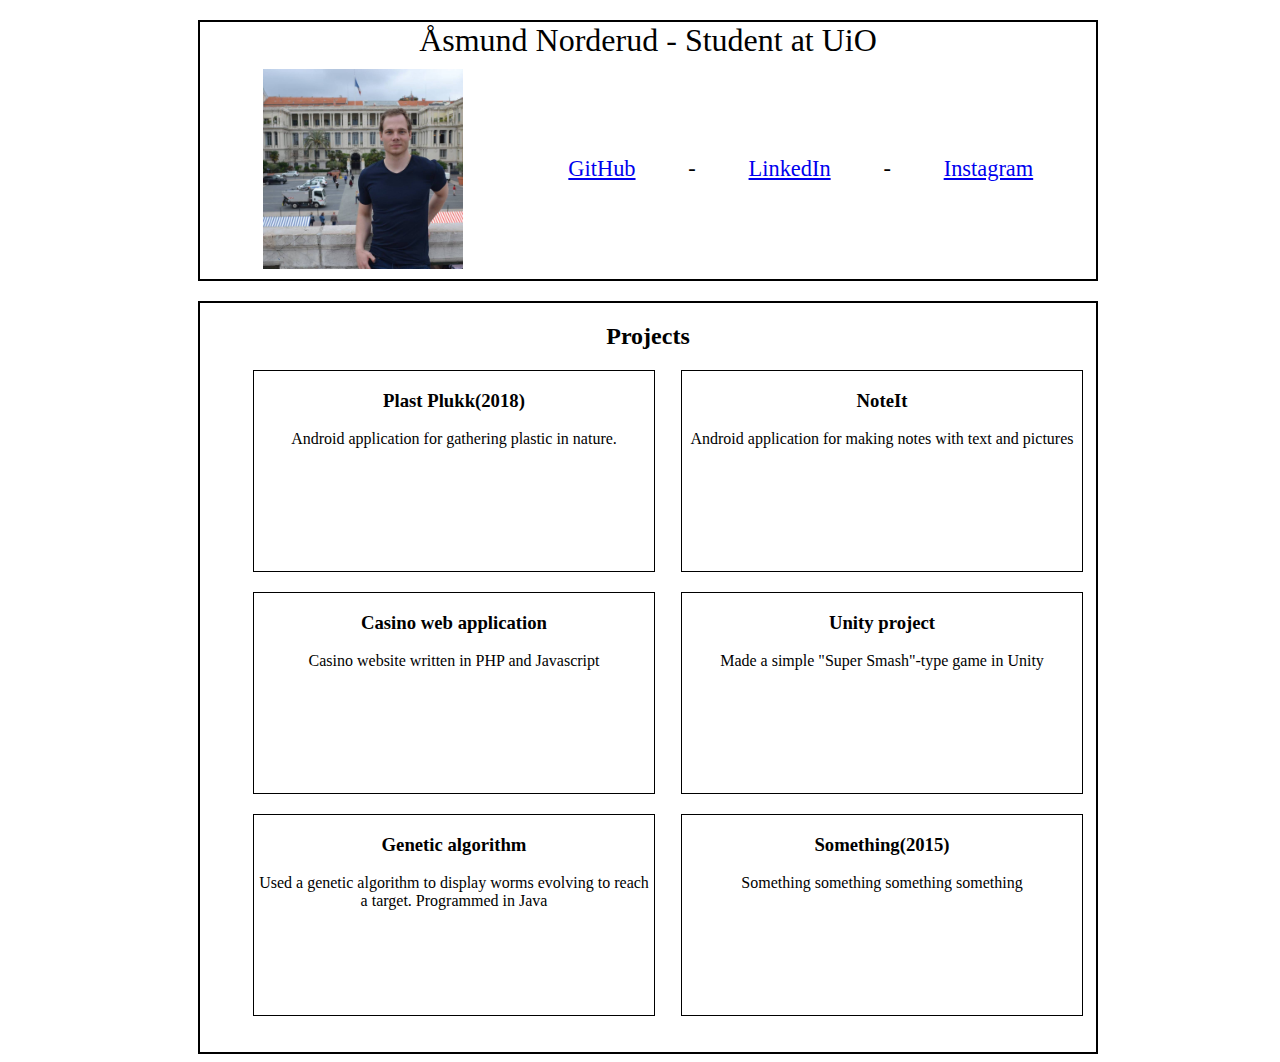
<file: assignment1/index.html>
<html>

<head>
    <link rel="stylesheet" type="text/css" href="style.css">

    <title>
        Personal web page
    </title>
</head>

<body>
    <header> Åsmund Norderud - Student at UiO
        <nav>
            <a><img src="meg.jpg" id="img"></a>
            <a href="https://github.com/Norderud/">GitHub</a> -
            <a href="https://www.linkedin.com/in/%C3%A5smund-norderud-679ba0182/">LinkedIn</a> -
            <a href="https://www.instagram.com/asmundnord/?hl=nb">Instagram</a>
        </nav>
    </header>
    <div id="project-container">
        <h2> Projects </h2>
        <ul id="list-container">
            <li class="project-item" onclick="location.href='https://github.com/Norderud/PlastPlukk'">
                <h3> Plast Plukk(2018)</h3>
                <p> Android application for gathering plastic in nature.</p>
            </li>
            <li class="project-item" onclick="location.href='https://github.com/Norderud/Hackathon'">
                <h3> NoteIt </h3>
                <p> Android application for making notes with text and pictures</p>
            </li>
            <li class="project-item">
                <h3> Casino web application</h3>
                <p> Casino website written in PHP and Javascript</p>
            </li>
            <li class="project-item" onclick="location.href='https://github.com/Norderud/Unityspill'">
                <h3> Unity project</h3>
                <p> Made a simple "Super Smash"-type game in Unity</p>
            </li>
            <li class="project-item" onclick="location.href='https://github.com/Norderud/Genetisk-algoritme'">
                <h3> Genetic algorithm</h3>
                <p> Used a genetic algorithm to display worms evolving to reach a target. Programmed in Java</p>
            </li>
            <li class="project-item">
                <h3> Something(2015)</h3>
                <p> Something something something something</p>
            </li>
        </ul>
        <div>

</body>

</html>
</file>
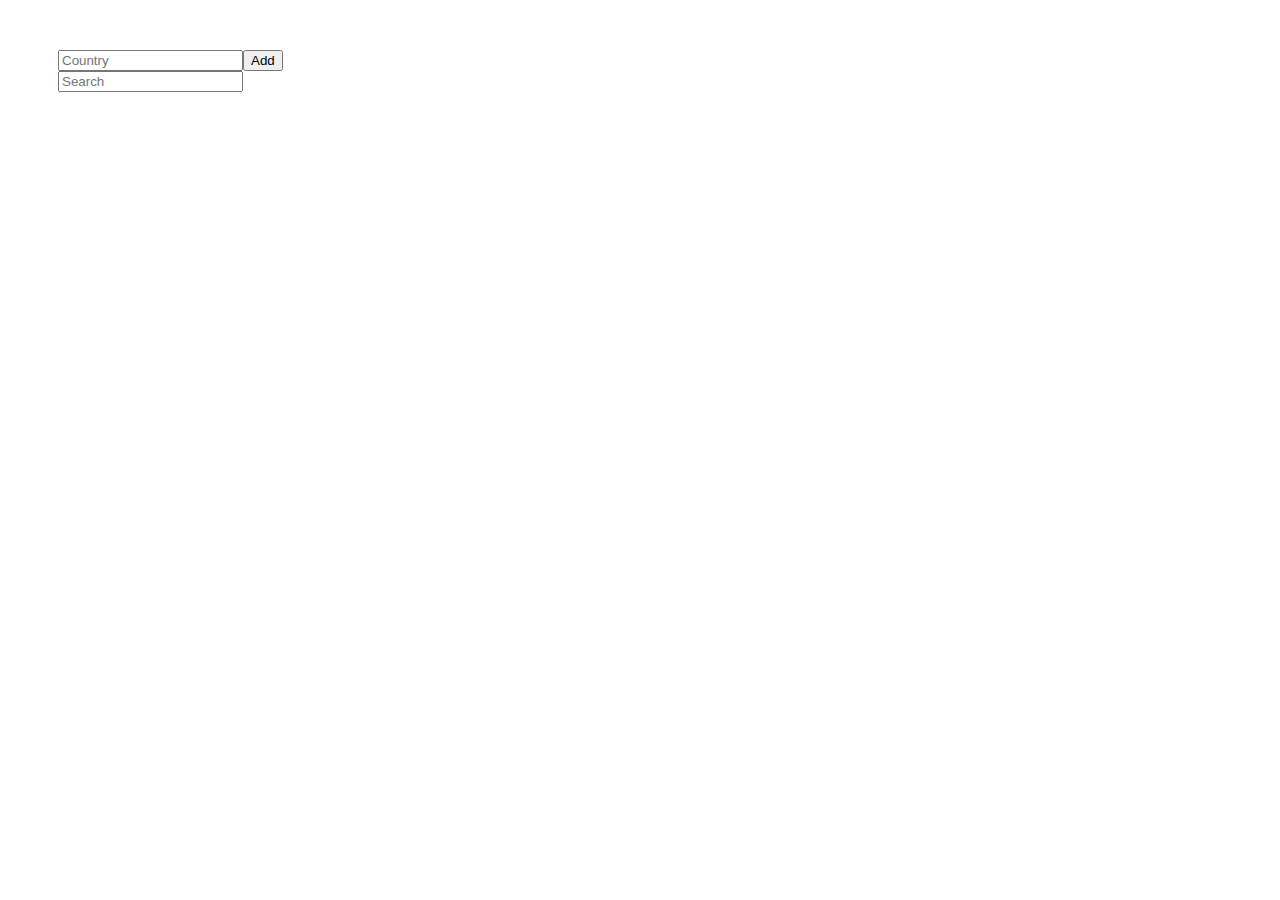
<file: assignment1/list.html>
<!DOCTYPE html>

<head>
    <meta charset="UTF-8">
    <title>Interactive list</title>
    <link rel="stylesheet" href="https://cdnjs.cloudflare.com/ajax/libs/font-awesome/4.7.0/css/font-awesome.min.css">

</head>

<body>
    <div style="margin: 50px">
        <input id="country-input" type="text" placeholder="Country"><button onClick="getCountryFromInput()"> Add
        </button> <br>
        <input id="search-input" type="text" placeholder="Search" onchange="filterList()">

        <ul id="list">
        </ul>
    </div>
</body>
<script>
    var countryList = Object.values(localStorage);
    window.onload = updateList(countryList);
    var interval = setInterval(updatePopulation, 1000);
    function updatePopulation() {
        for (var i = 0; i < countryList.length; i++) {
            var xhttp = new XMLHttpRequest();
            xhttp.onreadystatechange = function () {
                if (this.readyState == 4 && this.status == 200) {
                    var responseObject = JSON.parse(this.responseText);
                    var today = responseObject.total_population[0].population;
                    var tommorow = responseObject.total_population[1].population;
                    var growthRate = ((tommorow - today) / 864).toFixed(4);
                    document.getElementById(countryList[i]+"_population").innerHTML = " Population:  "+today + " Growth Rate: " + growthRate+ "  ";
                }
            }
            xhttp.open("GET", "http://54.72.28.201/1.0/population/" + countryList[i] + "/today-and-tomorrow", false);
            xhttp.send();
        }
    }
    function getCountryFromInput() {
        var country = document.getElementById("country-input").value;
        var xhttp = new XMLHttpRequest();
        xhttp.onreadystatechange = function () {
            if (this.readyState == 4 && this.status == 200) {
                var responseObject = JSON.parse(this.responseText);
                var population = responseObject.total_population[0].population;
                saveCountry(country);
                updateList(Object.values(localStorage));
            } if (this.status == 400) {
                alert("Could not find that country, please try again");
            }
        }
        xhttp.open("GET", "http://54.72.28.201/1.0/population/" + country + "/today-and-tomorrow");
        xhttp.send();


    }
    function saveCountry(country) {
        localStorage.setItem(country, country);
    }
    function createListElement(country) {
        var node = document.createElement("LI");
        node.id = country;
        var textnode = document.createTextNode(country);
        node.appendChild(textnode);
        var population = document.createElement("i");
        population.id = country+"_population";
        population.style = "color:blue";
        var button = document.createElement("BUTTON");
        button.innerHTML = '<i class="fa fa-close" style="color:red;"></i>';
        button.addEventListener('click', function () {
            document.getElementById("list").removeChild(node);
            localStorage.removeItem(country);
        });
        node.appendChild(population);
        node.appendChild(button);
        document.getElementById("list").appendChild(node);
    }
    function updateList(list) {
        countryList = list;
        var node = document.getElementById("list");
        node.innerHTML = '';
        for (var i = 0; i < countryList.length; i++) {
            createListElement(countryList[i]);
        }
    }

    function searchArray(list, searchWord) {
        result = [];
        for (var i = 0; i < list.length; i++) {
            if (startsWith(list[i], searchWord))
                result.push(list[i]);
        }
        return result;
    }
    function startsWith(element, searchWord) {
        return element.startsWith(searchWord);
    }
    function filterList() {
        var searchWord = document.getElementById("search-input").value;
        updateList(searchArray(Object.values(localStorage), searchWord));
    }
</script>

</html>
</file>
<file: assignment1/style.css>
header {
    font-size: 2em;
    text-align: center;
    border: 2px solid black;
    width: 70%;
    margin:auto;
    margin-bottom: 20px;
    margin-top: 20px;
}
body {
    width: 100%;
}

nav{
    display: flex;
    text-align: center;
    font-size: 0.7em;
    align-items: center;
    flex-flow: row wrap;
    margin: 10px;
}
nav a , nav img{
    flex-grow:1;
}
#project-container {
    width: 70%;
    margin: auto;
    text-align: center;
    border: 2px solid black;
}
#list-container {
    display: flex;
    flex-flow: row wrap;
    justify-content: space-around;
}
#list-container li {
    list-style-type: none;
}

.project-item{
    width: 400px;
    height: 200px;
    margin: auto;
    margin-bottom: 20px;
    border: 1px solid black;
}
.project-item:hover{
    background: aqua;
}
#img {
    width: 200px;
}
</file>
